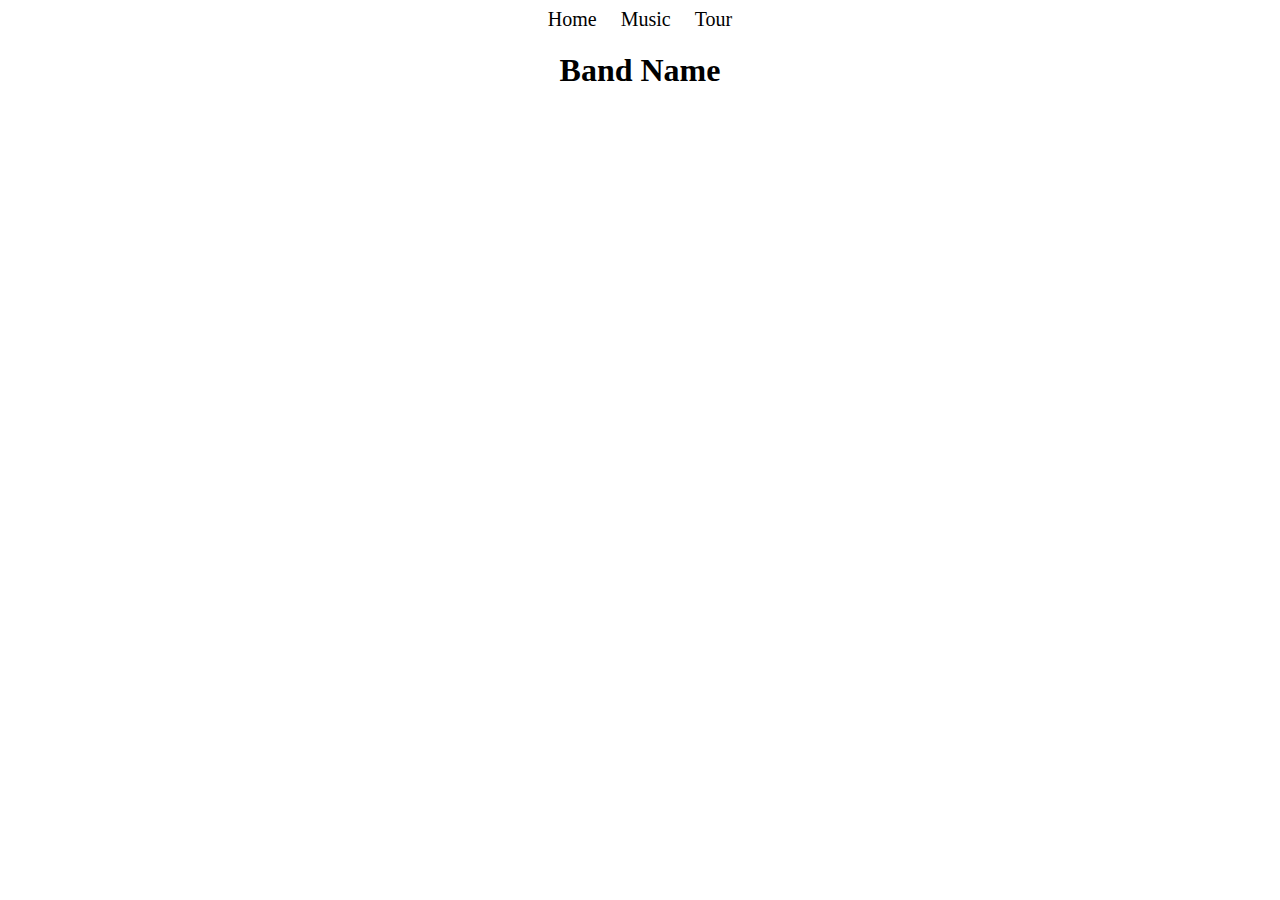
<file: index.html>
<!DOCTYPE html>
<html lang="en">
<head>
    <meta charset="UTF-8">
    <meta name="viewport" content="width=device-width, initial-scale=1.0">
    <link rel="stylesheet" href="style.css">
    <title>Band Name Here</title>
</head>
<body>
    <div class="menu">
        <a href="index.html">Home</a>
        <a href="music.html">Music</a>
        <a href="tour.html">Tour</a>
    </div>

    <div class="header">
        <h1>Band Name</h1>
    </div>
</body>
</html>
</file>
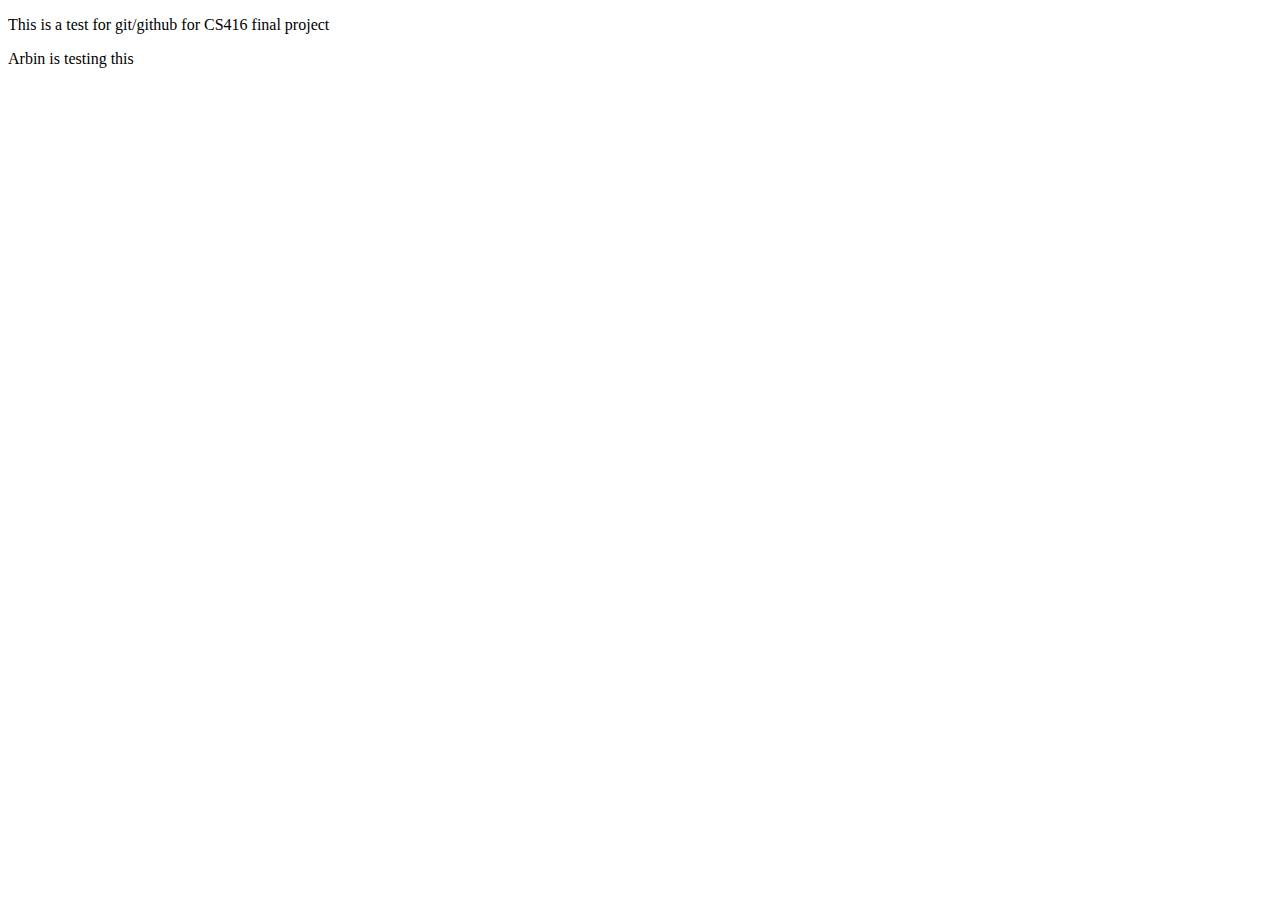
<file: test.html>
<!DOCTYPE html>
<html lang="en">
<head>
    <meta charset="UTF-8">
    <meta name="viewport" content="width=device-width, initial-scale=1.0">
    <title>Test Page</title>
</head>
<body>
    <p>This is a test for git/github for CS416 final project</p>
    <p>Arbin is testing this</p>
</body>
</html>
</file>
<file: style.css>
h1 {
    text-align: center;
}

.menu{
    text-align: center;
}

.menu a{
    font-size: 20px;
    color: black;
    text-decoration: none;
    padding: 10px;
}

.menu a:hover{
    text-decoration: underline;
}
</file>
